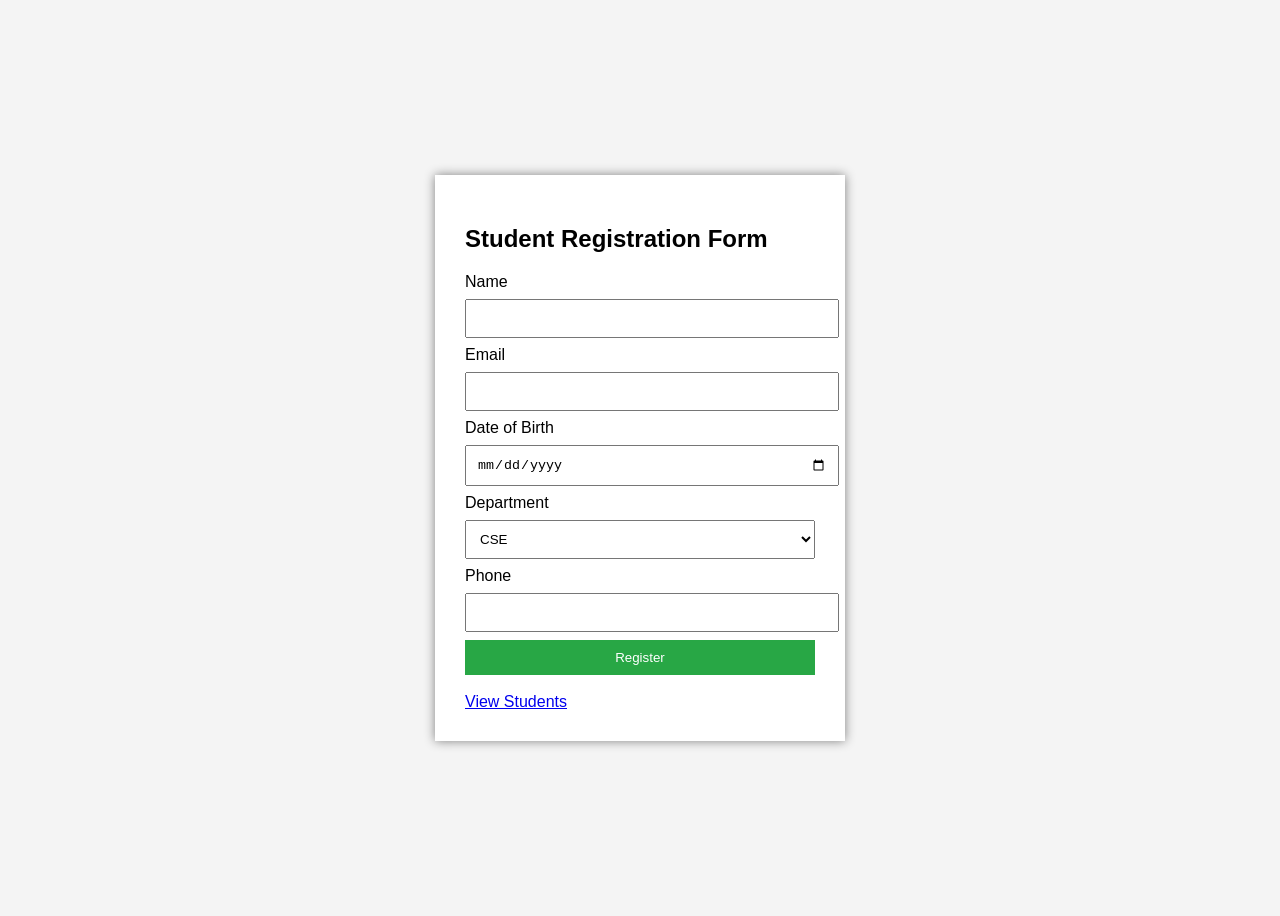
<file: Task-1_Student_Registration/index.html>
<!DOCTYPE html>
<html>
<head>
<title>Student Registration</title>
<link rel="stylesheet" href="style.css">
</head>

<body>

<div class="container">

<h2>Student Registration Form</h2>

<form action="register.php" method="POST">

<label>Name</label>
<input type="text" name="name" required>

<label>Email</label>
<input type="email" name="email" required>

<label>Date of Birth</label>
<input type="date" name="dob" required>

<label>Department</label>
<select name="department">
<option>CSE</option>
<option>ECE</option>
<option>EEE</option>
<option>MECH</option>
<option>CIVIL</option>
</select>

<label>Phone</label>
<input type="text" name="phone" required>

<button type="submit">Register</button>

</form>

<br>

<a href="view.php">View Students</a>

</div>

</body>
</html>
</file>
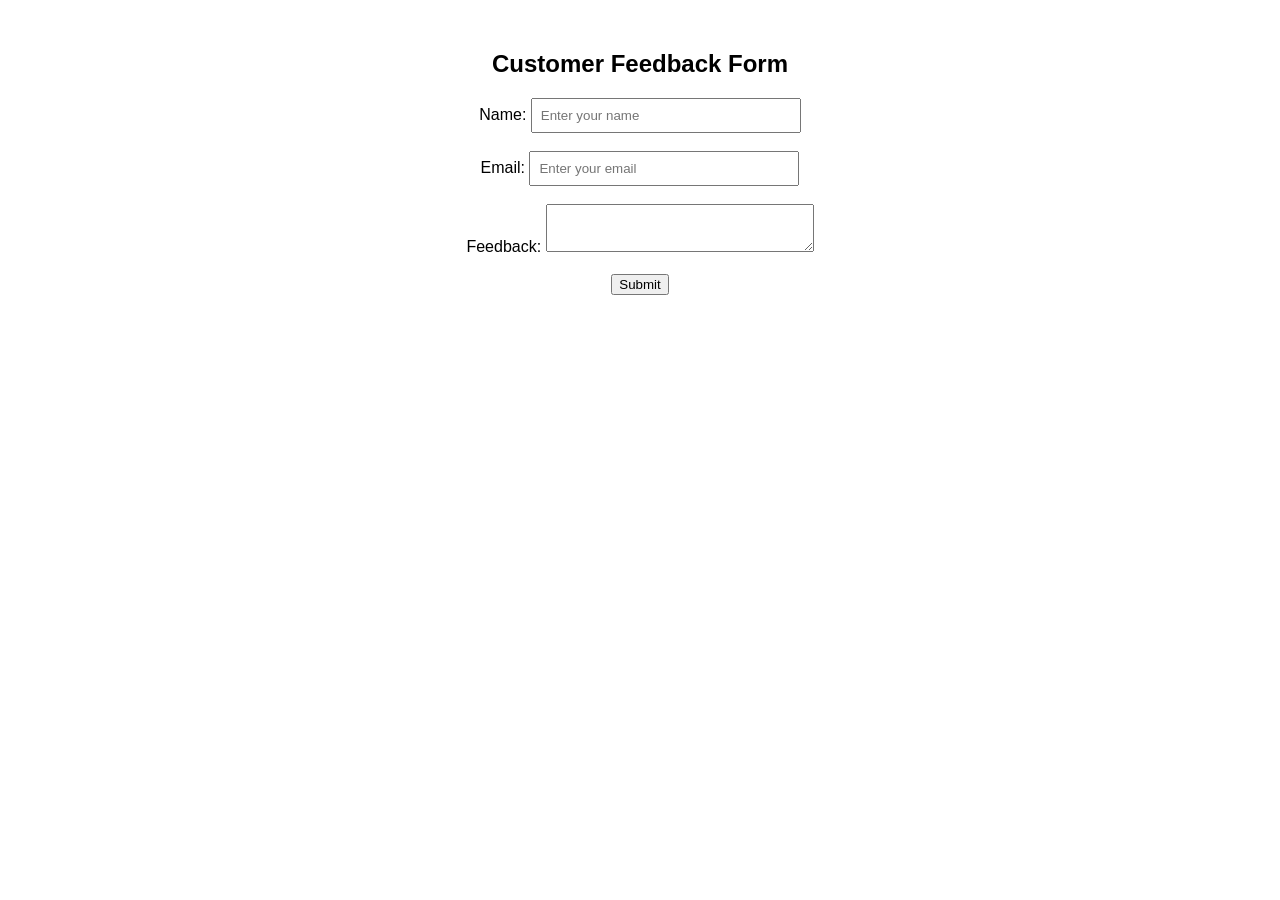
<file: Task-7_Feedback_Form/index.html>
<!DOCTYPE html>
<html>
<head>
<title>Feedback Form</title>
<link rel="stylesheet" href="style.css">
<script src="script.js"></script>
</head>

<body>

<h2>Customer Feedback Form</h2>

<form id="feedbackForm">

<label>Name:</label>
<input type="text" id="name" onkeyup="validateName()" placeholder="Enter your name">
<span id="nameError"></span>

<br><br>

<label>Email:</label>
<input type="text" id="email" onkeyup="validateEmail()" placeholder="Enter your email">
<span id="emailError"></span>

<br><br>

<label>Feedback:</label>
<textarea id="feedback"></textarea>

<br><br>

<button type="button" ondblclick="submitForm()">Submit</button>

</form>

</body>
</html>
</file>
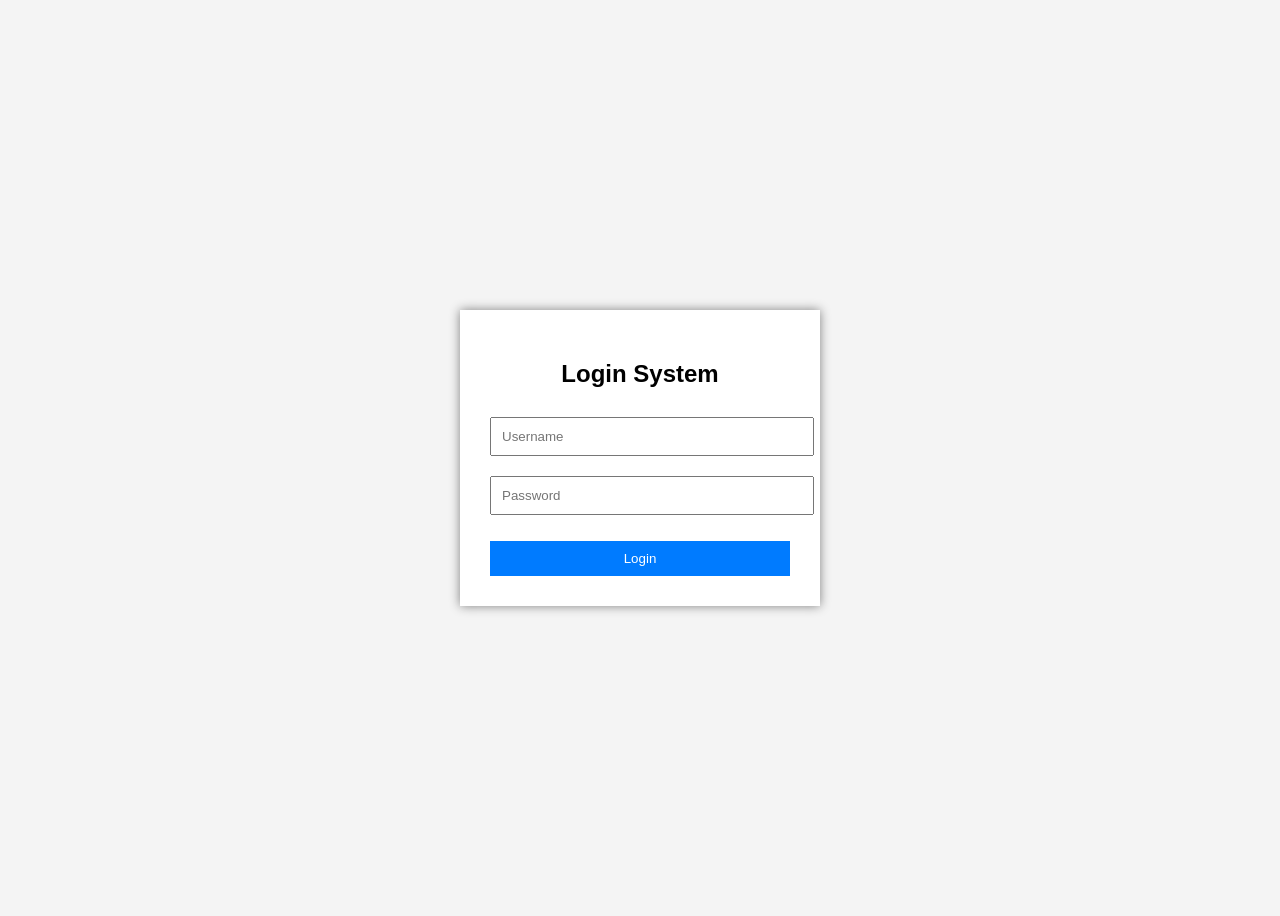
<file: Task-3_Login_System/login.html>
<!DOCTYPE html>
<html>

<head>
<title>Login Page</title>
<link rel="stylesheet" href="style.css">

<script>

function validateForm(){

let username=document.getElementById("username").value;
let password=document.getElementById("password").value;
let error=document.getElementById("error");

if(username=="" || password==""){
error.innerHTML="Please fill all fields";
return false;
}

if(password.length<4){
error.innerHTML="Password must be at least 4 characters";
return false;
}

return true;
}

</script>

</head>

<body>

<div class="login-box">

<h2>Login System</h2>

<form action="login.php" method="POST" onsubmit="return validateForm()">

<input type="text" id="username" name="username" placeholder="Username">

<input type="password" id="password" name="password" placeholder="Password">

<p id="error"></p>

<button type="submit">Login</button>

</form>

</div>

</body>
</html>
</file>
<file: Task-1_Student_Registration/style.css>
body{
font-family:Arial;
background:#f4f4f4;
display:flex;
justify-content:center;
align-items:center;
height:100vh;
}

.container{
background:white;
padding:30px;
width:350px;
box-shadow:0 0 10px gray;
}

input,select{
width:100%;
padding:10px;
margin:8px 0;
}

button{
width:100%;
padding:10px;
background:#28a745;
color:white;
border:none;
}
</file>
<file: Task-7_Feedback_Form/style.css>
body{
font-family: Arial;
text-align:center;
margin-top:50px;
}

input,textarea{
padding:8px;
width:250px;
}

input:hover,textarea:hover{
background-color:#f0f8ff;
}

span{
color:red;
font-size:12px;
}
</file>
<file: Task-3_Login_System/style.css>
body{
font-family:Arial;
background:#f4f4f4;
display:flex;
justify-content:center;
align-items:center;
height:100vh;
}

.login-box{
background:white;
padding:30px;
width:300px;
text-align:center;
box-shadow:0 0 10px gray;
}

input{
width:100%;
padding:10px;
margin:10px 0;
}

button{
background:#007BFF;
color:white;
border:none;
padding:10px;
width:100%;
}

#error{
color:red;
}
</file>
